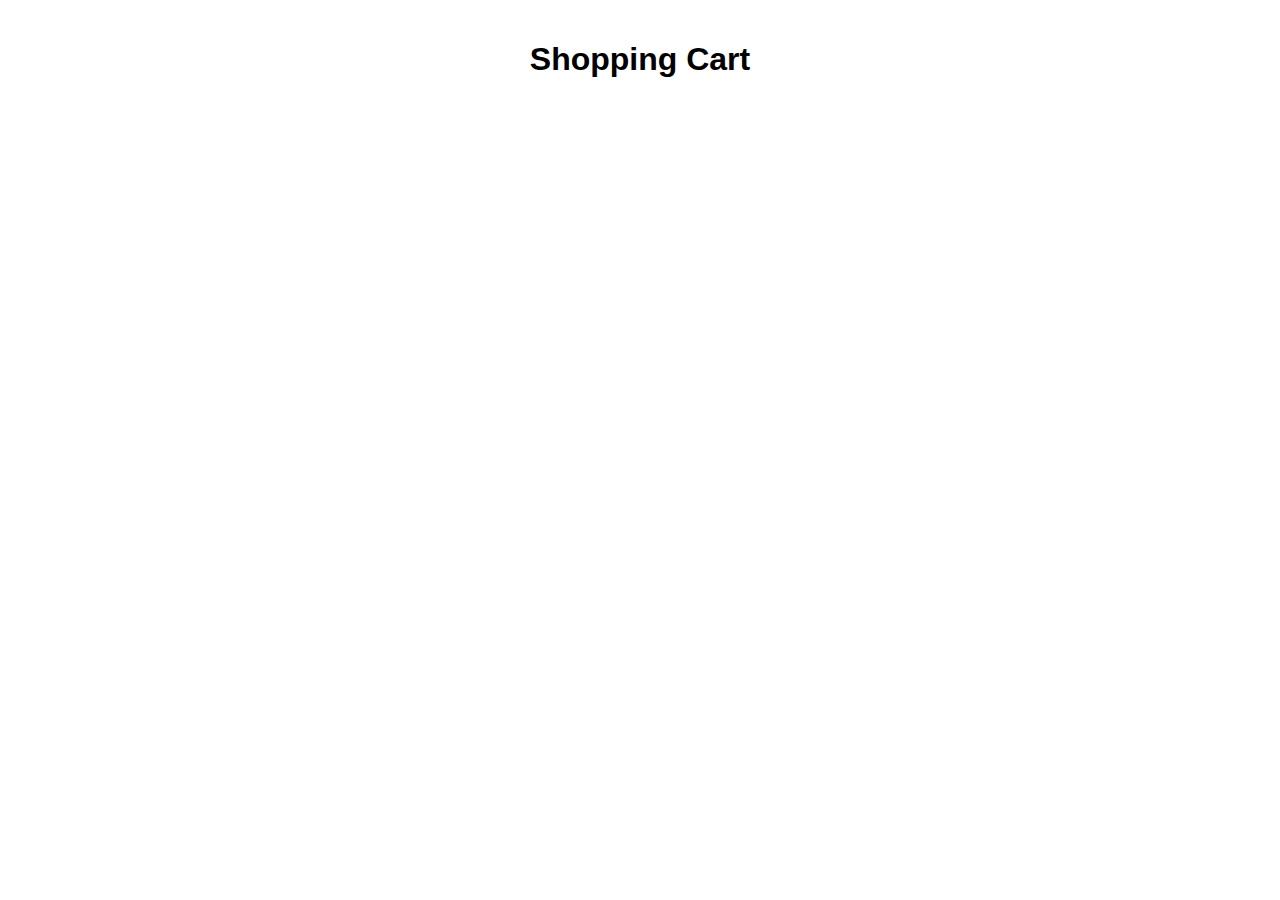
<file: mywebsite/cart.html>
<!DOCTYPE html>
<html lang="en">
<head>
    <meta charset="UTF-8">
    <meta name="viewport" content="width=device-width, initial-scale=1.0">
    <title>Cart</title>
    <style>
        /* Add your CSS styles here */
        body {
            font-family: Arial, sans-serif;
            margin: 0;
            padding: 20px;
        }

        h1 {
            text-align: center;
        }

        .cart-items {
            list-style-type: none;
            padding: 0;
        }

        .cart-item {
            border: 1px solid #ccc;
            border-radius: 5px;
            margin-bottom: 10px;
            padding: 10px;
        }

        .cart-item h3 {
            margin: 0;
        }

        .cart-item p {
            margin: 5px 0;
        }
    </style>
</head>
<body>
    <h1>Shopping Cart</h1>
    <ul class="cart-items" id="cart-items">
        <!-- Cart items will be dynamically added here -->
    </ul>

    <script>
        // Fetch items from cart.php using AJAX
        fetch('cart.php')
            .then(response => response.json())
            .then(items => {
                const cartItemsElement = document.getElementById('cart-items');
                
                // Clear existing items
                cartItemsElement.innerHTML = '';

                // Loop through fetched items and create HTML for each item
                items.forEach(item => {
                    const cartItemElement = document.createElement('li');
                    cartItemElement.classList.add('cart-item');

                    cartItemElement.innerHTML = `
                        <h3>${item.item_name}</h3>
                        <p>$${item.price.toFixed(2)}</p>
                    `;

                    cartItemsElement.appendChild(cartItemElement);
                });
            })
            .catch(error => console.error('Error fetching cart items:', error));
    </script>
</body>
</html>
</file>
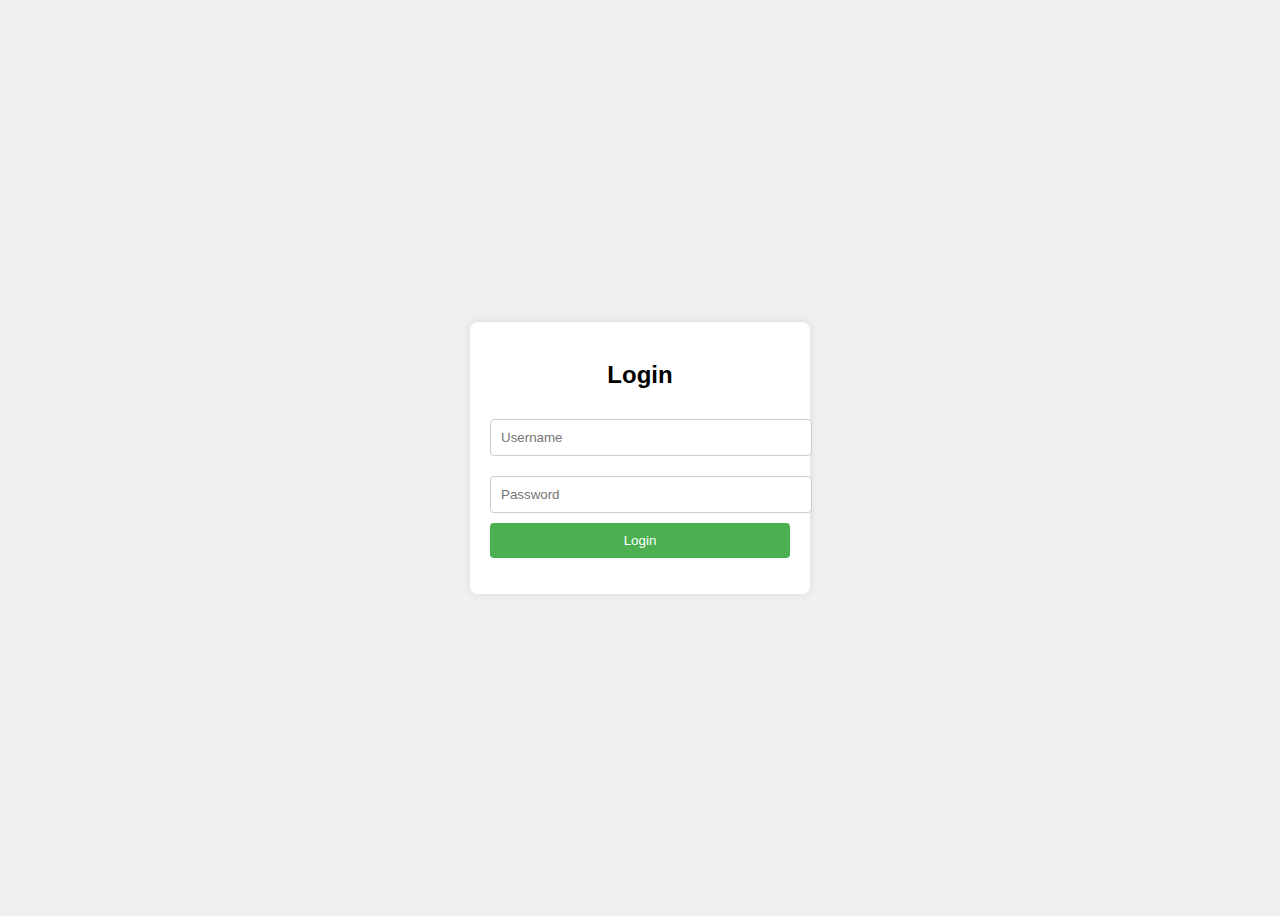
<file: mywebsite/login.html>
<!DOCTYPE html>
<html lang="en">
<head>
    <meta charset="UTF-8">
    <meta name="viewport" content="width=device-width, initial-scale=1.0">
    <title>Login Page</title>
    <style>
        body {
            font-family: Arial, sans-serif;
            display: flex;
            justify-content: center;
            align-items: center;
            height: 100vh;
            background-color: #f0f0f0;
        }
        .login-container {
            background-color: #fff;
            padding: 20px;
            border-radius: 8px;
            box-shadow: 0 0 10px rgba(0, 0, 0, 0.1);
            width: 300px;
            text-align: center;
        }
        .login-container h2 {
            margin-bottom: 20px;
        }
        .login-container input {
            width: 100%;
            padding: 10px;
            margin: 10px 0;
            border: 1px solid #ccc;
            border-radius: 4px;
        }
        .login-container button {
            width: 100%;
            padding: 10px;
            background-color: #4CAF50;
            color: white;
            border: none;
            border-radius: 4px;
            cursor: pointer;
        }
        .login-container button:hover {
            background-color: #45a049;
        }
    </style>
</head>
<body>
    <div class="login-container">
        <h2>Login</h2>
        <input type="text" id="username" placeholder="Username">
        <input type="password" id="password" placeholder="Password">
        <button onclick="login()">Login</button>
        <p id="error" style="color: red;"></p>
    </div>
    <script>
        function login() {
            const username = document.getElementById('username').value;
            const password = document.getElementById('password').value;
            const errorElement = document.getElementById('error');

            if (username === 'admin123' && password === 'admin123') {
                window.location.href = 'index.html';
            } else {
                errorElement.textContent = 'Invalid username or password';
            }
        }
    </script>
</body>
</html>
</file>
